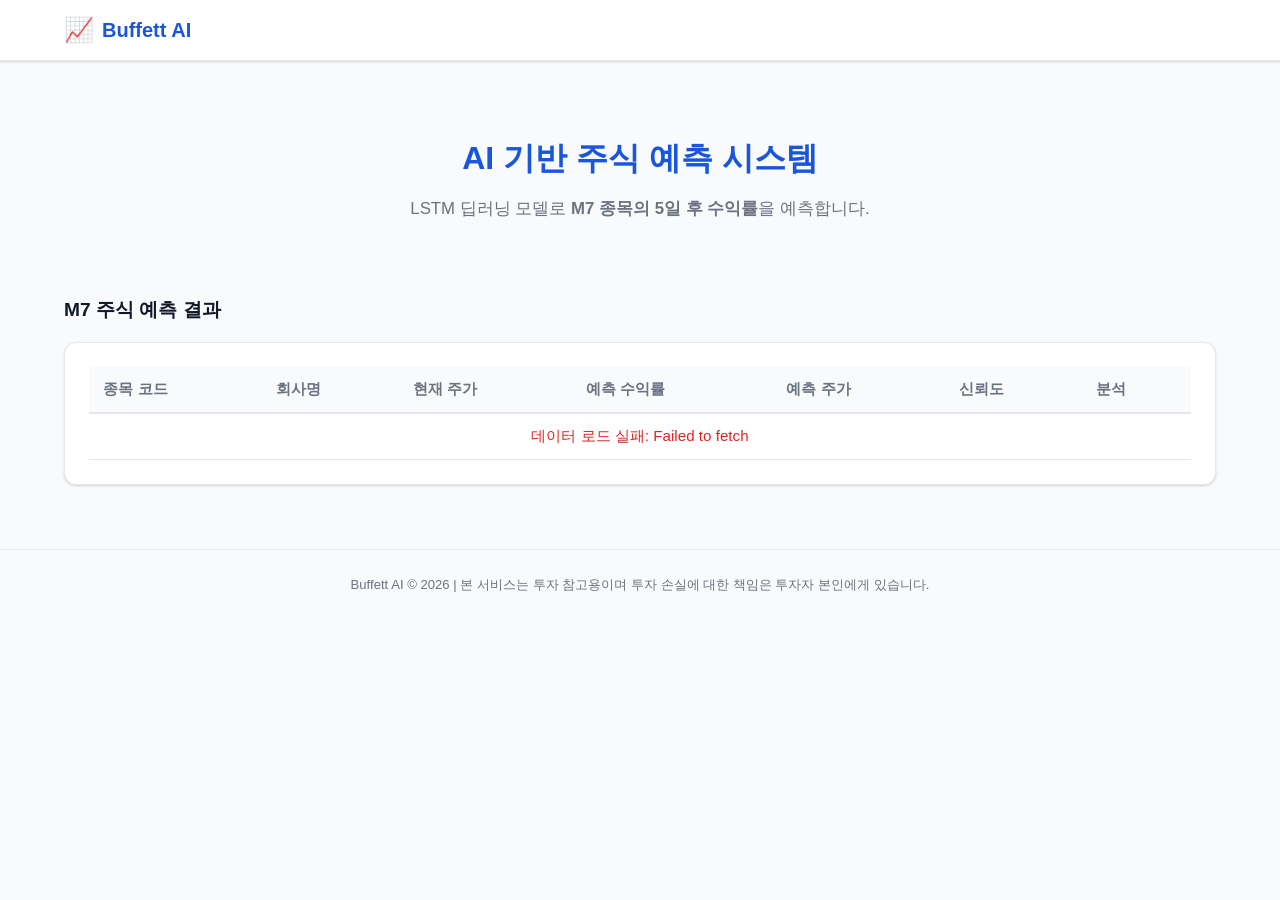
<file: frontend/index.html>
<!DOCTYPE html>
<html lang="ko">
<head>
    <meta charset="UTF-8">
    <meta name="viewport" content="width=device-width, initial-scale=1.0">
    <title>Buffett AI - M7 주식 예측</title>
    <link rel="stylesheet" href="css/style.css">
</head>
<body>
    <header class="header">
        <div class="header-inner">
            <div class="logo">
                <span class="logo-icon">📈</span>
                <span class="logo-text">Buffett <strong>AI</strong></span>
            </div>
        </div>
    </header>

    <main class="main">
        <!-- 히어로 섹션 -->
        <section class="hero">
            <h1>AI 기반 주식 예측 시스템</h1>
            <p>LSTM 딥러닝 모델로 <strong>M7 종목의 5일 후 수익률</strong>을 예측합니다.</p>
        </section>

        <!-- M7 예측 종목 -->
        <section class="top-picks-section">
            <h2>M7 주식 예측 결과</h2>
            <div class="card">
                <table class="table" id="m7Table">
                    <thead>
                        <tr>
                            <th>종목 코드</th>
                            <th>회사명</th>
                            <th>현재 주가</th>
                            <th>예측 수익률</th>
                            <th>예측 주가</th>
                            <th>신뢰도</th>
                            <th>분석</th>
                        </tr>
                    </thead>
                    <tbody id="topPicksBody">
                        <tr><td colspan="7" class="text-center loading-text">데이터 로딩 중...</td></tr>
                    </tbody>
                </table>
            </div>
        </section>
    </main>

    <footer class="footer">
        <p>Buffett AI &copy; 2026 | 본 서비스는 투자 참고용이며 투자 손실에 대한 책임은 투자자 본인에게 있습니다.</p>
    </footer>

    <script src="js/api.js"></script>
    <script src="js/dashboard.js"></script>
</body>
</html>
</file>
<file: frontend/css/style.css>
/* ============================================================
   Buffett AI - 메인 스타일시트
   ============================================================ */

/* 리셋 및 기본 설정 */
*, *::before, *::after {
    box-sizing: border-box;
    margin: 0;
    padding: 0;
}

:root {
    --color-primary:   #1a56db;
    --color-primary-d: #1044b0;
    --color-success:   #0e9f6e;
    --color-danger:    #e02424;
    --color-warning:   #e3a008;
    --color-bg:        #f9fafb;
    --color-surface:   #ffffff;
    --color-border:    #e5e7eb;
    --color-text:      #111827;
    --color-text-muted:#6b7280;
    --radius:          0.75rem;
    --shadow:          0 1px 3px rgba(0,0,0,.1), 0 1px 2px rgba(0,0,0,.06);
    --shadow-md:       0 4px 6px rgba(0,0,0,.07), 0 2px 4px rgba(0,0,0,.06);
}

body {
    font-family: 'Pretendard', 'Noto Sans KR', -apple-system, BlinkMacSystemFont, sans-serif;
    background: var(--color-bg);
    color: var(--color-text);
    line-height: 1.6;
}

/* 헤더 */
.header {
    background: var(--color-surface);
    border-bottom: 1px solid var(--color-border);
    position: sticky;
    top: 0;
    z-index: 100;
    box-shadow: var(--shadow);
}

.header-inner {
    max-width: 1200px;
    margin: 0 auto;
    padding: 0 1.5rem;
    height: 60px;
    display: flex;
    align-items: center;
    justify-content: space-between;
}

.logo {
    display: flex;
    align-items: center;
    gap: 0.5rem;
    font-size: 1.25rem;
    font-weight: 700;
    color: var(--color-primary);
    text-decoration: none;
}

.logo-icon { font-size: 1.5rem; }

.nav {
    display: flex;
    gap: 0.25rem;
}

.nav-link {
    padding: 0.4rem 0.9rem;
    border-radius: 0.5rem;
    text-decoration: none;
    color: var(--color-text-muted);
    font-size: 0.95rem;
    transition: background 0.15s, color 0.15s;
}

.nav-link:hover,
.nav-link.active {
    background: #eff6ff;
    color: var(--color-primary);
    font-weight: 600;
}

/* 메인 레이아웃 */
.main {
    max-width: 1200px;
    margin: 0 auto;
    padding: 2rem 1.5rem;
    display: flex;
    flex-direction: column;
    gap: 2rem;
}

/* 히어로 */
.hero {
    text-align: center;
    padding: 2.5rem 1rem;
}

.hero h1 {
    font-size: 2rem;
    font-weight: 800;
    color: var(--color-primary);
    margin-bottom: 0.75rem;
}

.hero p {
    font-size: 1.05rem;
    color: var(--color-text-muted);
}

.hero em {
    font-style: normal;
    font-family: 'Courier New', monospace;
    background: #eff6ff;
    padding: 0.1em 0.4em;
    border-radius: 0.3rem;
    color: var(--color-primary);
}

/* 카드 */
.card {
    background: var(--color-surface);
    border: 1px solid var(--color-border);
    border-radius: var(--radius);
    padding: 1.5rem;
    box-shadow: var(--shadow);
}

.cards-grid {
    display: grid;
    grid-template-columns: repeat(auto-fit, minmax(180px, 1fr));
    gap: 1rem;
    margin-bottom: 1rem;
}

.stat-card {
    text-align: center;
}

.stat-label {
    font-size: 0.85rem;
    color: var(--color-text-muted);
    margin-bottom: 0.4rem;
}

.stat-value {
    font-size: 1.5rem;
    font-weight: 700;
    color: var(--color-text);
}

.stat-value.positive { color: var(--color-success); }
.stat-value.negative { color: var(--color-danger); }

/* 분석 카드 */
.analysis-card {
    margin-top: 0;
}

.analysis-text {
    font-size: 1rem;
    margin: 0.5rem 0;
}

.meta-info {
    display: flex;
    gap: 1rem;
    font-size: 0.8rem;
    color: var(--color-text-muted);
    margin-top: 0.5rem;
}

/* 검색 섹션 */
.search-section h2,
section h2 {
    font-size: 1.2rem;
    font-weight: 700;
    margin-bottom: 1rem;
    color: var(--color-text);
}

.search-row {
    display: flex;
    gap: 0.75rem;
    flex-wrap: wrap;
    align-items: center;
}

.input {
    flex: 1;
    min-width: 200px;
    padding: 0.6rem 1rem;
    border: 1px solid var(--color-border);
    border-radius: 0.5rem;
    font-size: 1rem;
    outline: none;
    transition: border-color 0.15s;
}

.input:focus {
    border-color: var(--color-primary);
    box-shadow: 0 0 0 3px rgba(26, 86, 219, 0.15);
}

/* 버튼 */
.btn {
    padding: 0.6rem 1.3rem;
    border: none;
    border-radius: 0.5rem;
    font-size: 0.95rem;
    font-weight: 600;
    cursor: pointer;
    transition: background 0.15s, transform 0.1s;
}

.btn:active { transform: scale(0.97); }

.btn-primary {
    background: var(--color-primary);
    color: #fff;
}
.btn-primary:hover { background: var(--color-primary-d); }

.btn-secondary {
    background: var(--color-bg);
    color: var(--color-text);
    border: 1px solid var(--color-border);
}
.btn-secondary:hover { background: #e5e7eb; }

/* 차트 */
.chart-card {
    max-height: 420px;
    display: flex;
    align-items: center;
    justify-content: center;
}

#priceChart { max-height: 380px; width: 100%; }

/* 테이블 */
.table {
    width: 100%;
    border-collapse: collapse;
    font-size: 0.95rem;
}

.table th {
    background: var(--color-bg);
    padding: 0.65rem 0.9rem;
    text-align: left;
    font-weight: 600;
    color: var(--color-text-muted);
    border-bottom: 2px solid var(--color-border);
}

.table td {
    padding: 0.65rem 0.9rem;
    border-bottom: 1px solid var(--color-border);
}

.table tbody tr:hover { background: #f0f7ff; }

.text-center { text-align: center; }
.loading-text { color: var(--color-text-muted); }

/* 에러 메시지 */
.error-msg {
    margin-top: 0.75rem;
    padding: 0.65rem 1rem;
    background: #fef2f2;
    border: 1px solid #fecaca;
    border-radius: 0.5rem;
    color: var(--color-danger);
    font-size: 0.9rem;
}

/* 유틸 */
.hidden { display: none !important; }

/* 푸터 */
.footer {
    text-align: center;
    padding: 1.5rem;
    font-size: 0.82rem;
    color: var(--color-text-muted);
    border-top: 1px solid var(--color-border);
    margin-top: 2rem;
}

/* 반응형 */
@media (max-width: 640px) {
    .hero h1 { font-size: 1.4rem; }
    .search-row { flex-direction: column; }
    .input { min-width: 100%; }
    .cards-grid { grid-template-columns: 1fr 1fr; }
}
</file>
